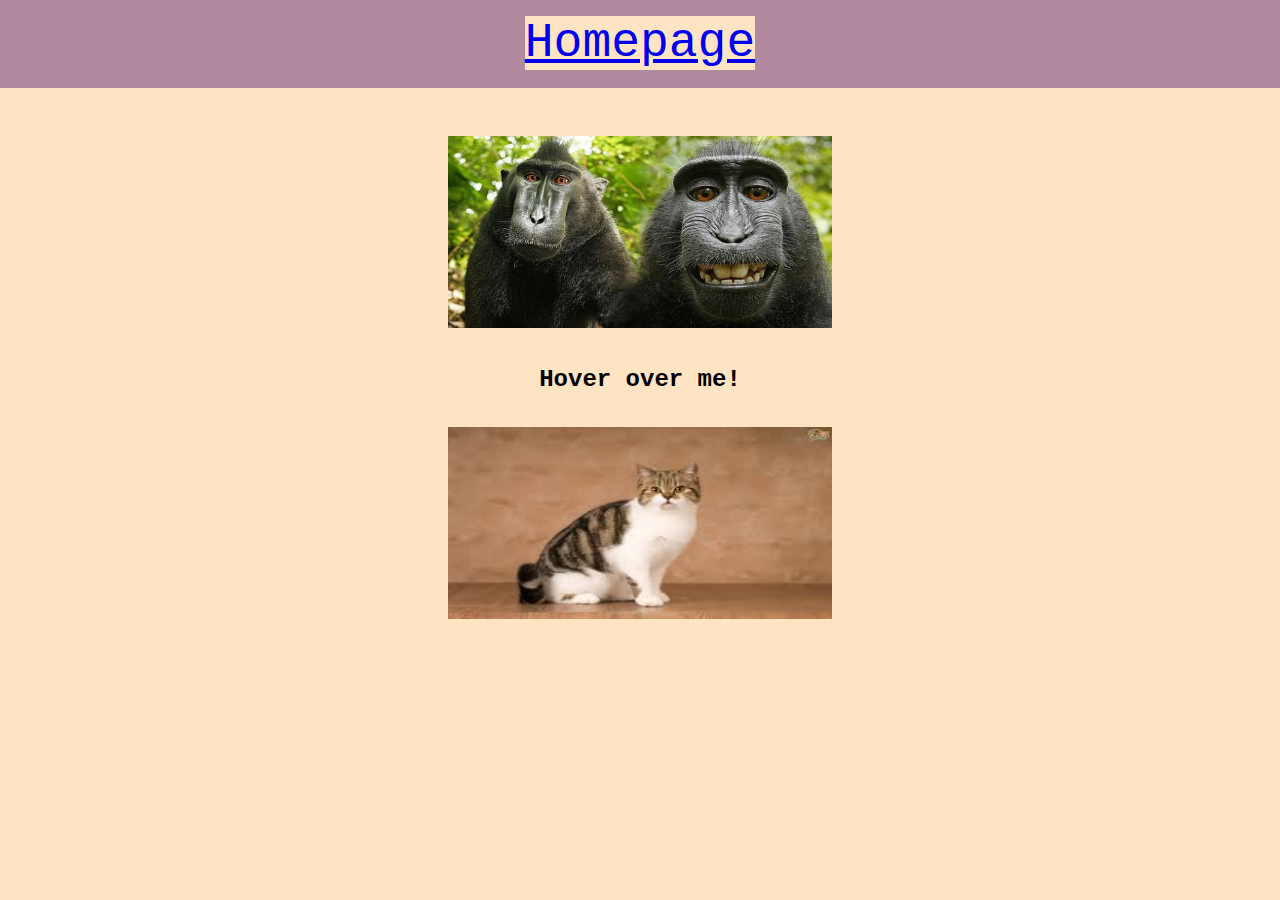
<file: transitions.html>
<!DOCTYPE html>
<html lang="en">
  <head>
    <title>Transitions testing</title>
    <meta charset="utf-8">
    <link rel="stylesheet" type="text/css" href="https://necolas.github.io/normalize.css/8.0.0/normalize.css">
    <link href="styles/transitions.css" rel="stylesheet" type="text/css">
  </head>
  
  <body>
    <header>
      <nav class="nav-bar"> 
        <a href=index.html> Homepage </a>
      </nav>
    </header>
    <main>
      <div><img class="monk" src="images/monkeys.jpg" alt="Two smiling monkeys that spin"></div>
      <h2>
        Hover over me!
      </h2>
      <div><img class="cat" src="images/download.jpg" alt="a silly cat that leans"></div>
    </main>
  </body>
</html>
</file>
<file: styles/transitions.css>
/* Testing transitions for assingment 6 */

html { font: normal normal 16px/1.2 courier, monospace; }
* { text-align: center; margin: 0; padding: 0; box-sizing: border-box; }

/* starting size */

* {
  background-color: bisque;
}

img {
  height: 15vw;
  width: 30vw;
  margin-bottom: 2rem;
  margin-top: 2rem;
}

/* practicing rotation */
.monk:hover {
  transform: rotate(360deg);
  transition-duration: 5s;
  transition-timing-function: ease-in-out;
}


/*praciticing skey*/
.cat:hover {
  transform: skewX(50deg);
  transition-duration: 7s;
  transition-timing-function: linear;
}

/* nav bar css borrowed from index page */

.nav-bar {
  padding: 15px;
  margin: auto;
}

.nav-bar {
  text-align: center;
}

.nav-bar {
  font-size: 3rem;
  margin-bottom: 1rem;
}

.nav-bar a:active {
  color: black
}

.nav-bar a:visited {
  color: #FFFADA;
}

.nav-bar {
  background-color: #B28AA0;
}
</file>
